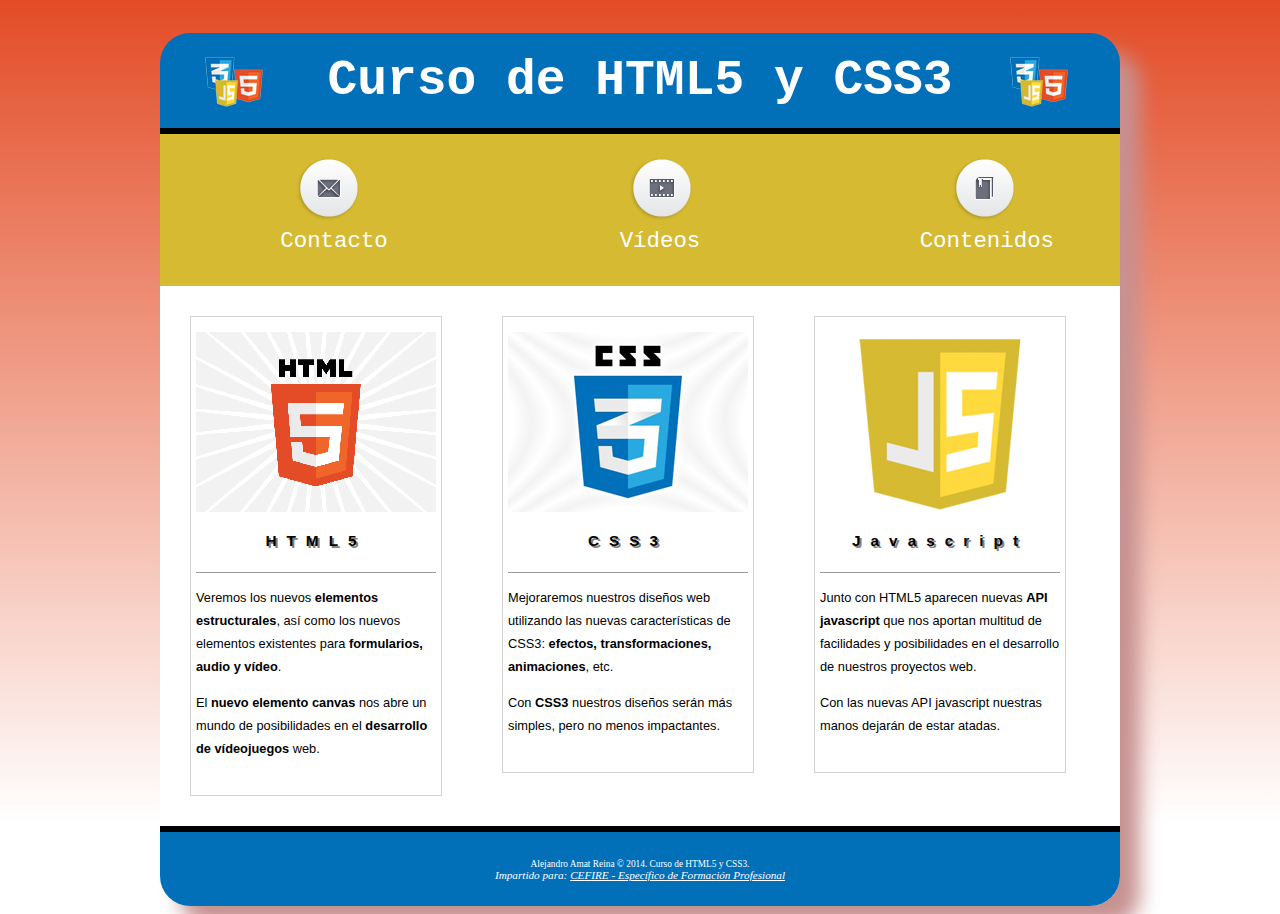
<file: Actividad Entornos/index.html>
<!DOCTYPE html>
<html lang="es">

<head>
    <meta charset="utf-8">
    <title>Curso de HTML5 y CSS3</title>
    <meta name="description" content="HTML5, CSS3">
    <link rel="stylesheet" href="estilos.css">
    <!--[if lt IE 9]>
        <script src="http://html5shiv.googlecode.com/svn/trunk/html5.js">
        </script>
        <![endif]-->
</head>

<body>
    <div id="page">
        <header>
            <img class="principio" src="./imgs/logo.png">
            <img class="principio2" src="./imgs/logo.png">
            <h1>Curso de HTML5 y CSS3</h1>
        </header>
        <nav>
            <ul>

                <img class="libro" src="./imgs/book.png">
                <img class="peli" src="./imgs/film.png">
                <img class="email" src="imgs/mail.png">

                <br>

                <li class="contenidos" name="contenidos"><a href="./index.html">Contenidos</a></li>
                <li class="videos" name="videos"><a href="./videos.html">Vídeos</a></li>
                <li class="contacto" name="contacto"><a href="contacto.html">Contacto</a></li>
            </ul>
        </nav>
        <main>
            <article>
                <header>
                    <img src="imgs/html5.png" alt="HTML5">
                    <h2>HTML5</h2>
                </header>
                <p>
                    Veremos los nuevos <strong>elementos estructurales</strong>, así como los nuevos elementos existentes para <strong>formularios, audio y vídeo</strong>.
                </p>
                <p>
                    El <strong>nuevo elemento canvas</strong> nos abre un mundo de posibilidades en el <strong>desarrollo de vídeojuegos</strong> web.
                </p>
            </article>
            <article>
                <header>
                    <img src="imgs/CSS3.png" alt="CSS3">
                    <h2>CSS3</h2>
                </header>
                <p>
                    Mejoraremos nuestros diseños web utilizando las nuevas características de CSS3: <strong>efectos, transformaciones, animaciones</strong>, etc.
                </p>
                <p>
                    Con <strong>CSS3</strong> nuestros diseños serán más simples, pero no menos impactantes.
                </p>
            </article>

            <article>
                <header>
                    <img src="imgs/javascript.png" alt="Javascript">
                    <h2>Javascript</h2>
                </header>

                <p>
                    Junto con HTML5 aparecen nuevas <strong>API javascript</strong> que nos aportan multitud de facilidades y posibilidades en el desarrollo de nuestros proyectos web.
                </p>
                <p>
                    Con las nuevas API javascript nuestras manos dejarán de estar atadas.
                </p>
            </article>
        </main>
        <footer>
            <small>Alejandro Amat Reina © 2014. Curso de HTML5 y CSS3.</small>
            <address>Impartido para: <a href="http://cefire.edu.gva.es"> CEFIRE - Específico de Formación Profesional</a></address>
        </footer>
    </div>
</body>

</html>
</file>
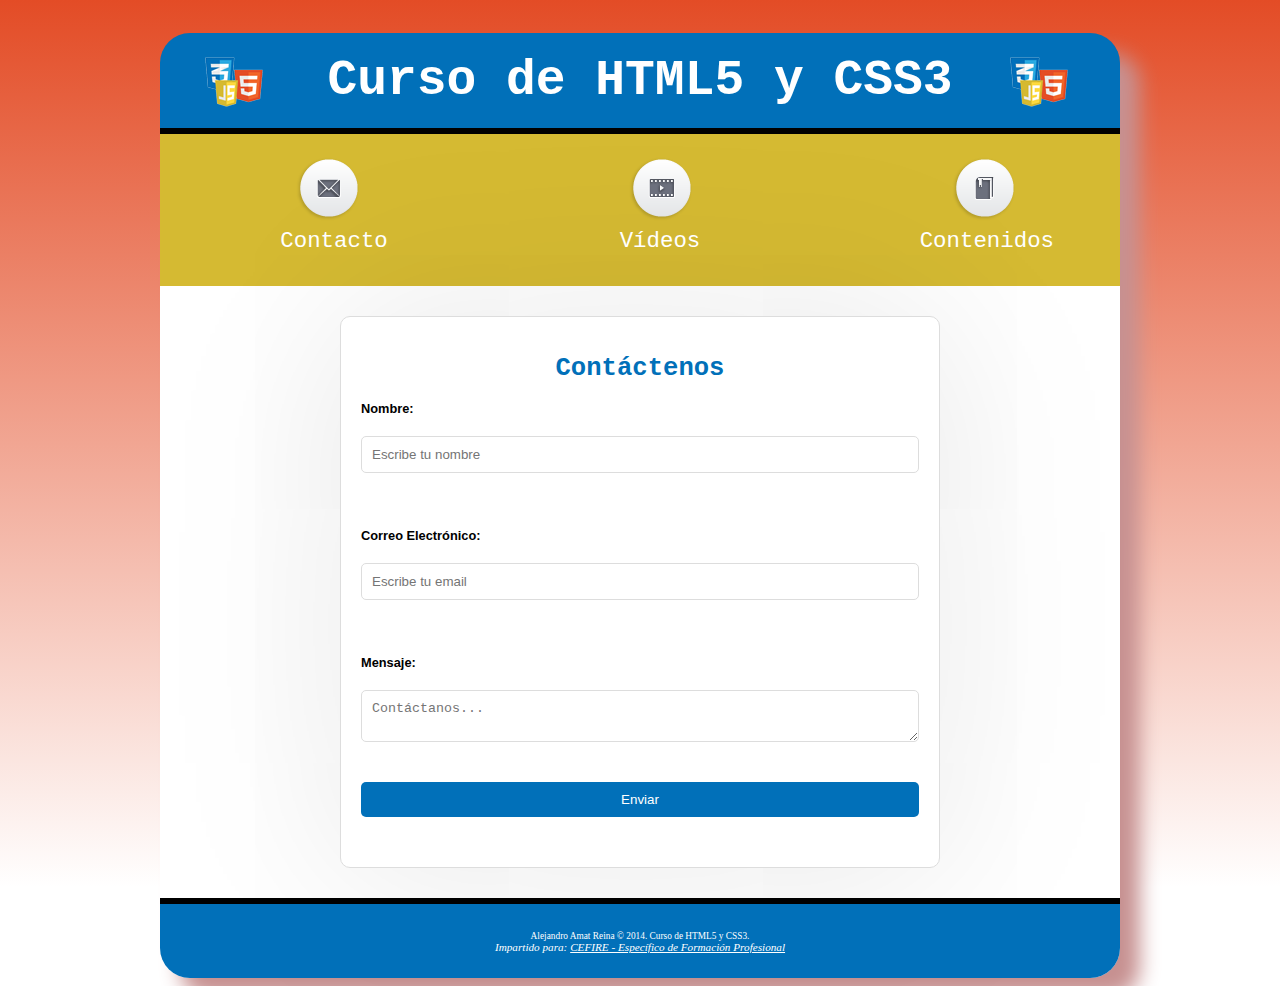
<file: Actividad Entornos/contacto.html>
<!DOCTYPE html>
<html lang="es">

<head>
    <meta charset="utf-8">
    <title>Curso de HTML5 y CSS3</title>
    <meta name="description" content="HTML5, CSS3">
    <link rel="stylesheet" href="estilos.css">
    <!--[if lt IE 9]>
        <script src="http://html5shiv.googlecode.com/svn/trunk/html5.js">
        </script>
        <![endif]-->
</head>

<body>
    <div id="page">
        <header>
            <img class="principio" src="./imgs/logo.png">
            <img class="principio2" src="./imgs/logo.png">
            <h1>Curso de HTML5 y CSS3</h1>
        </header>
        <nav>
            <ul>

                <img class="libro" src="./imgs/book.png">
                <img class="peli" src="./imgs/film.png">
                <img class="email" src="imgs/mail.png">

                <br>

                <li class="contenidos" name="contenidos"><a href="./index.html">Contenidos</a></li>
                <li class="videos" name="videos"><a href="./videos.html">Vídeos</a></li>
                <li class="contacto" name="contacto"><a href="contacto.html">Contacto</a></li>
            </ul>
        </nav>
        <main>
            <div id="contacto">
                <h1>Contáctenos</h1>
                <form action="procesar_formulario.php" method="post">

                    <label for="nombre">Nombre:</label>
                    <br>
                    <input type="text" id="nombre" name="nombre" placeholder="Escribe tu nombre" required>

                    <br>
                    <br>
                    <br>

                    <label for="email">Correo Electrónico:</label>
                    <br>
                    <input type="email" id="email" name="email" placeholder="Escribe tu email" required>

                    <br>
                    <br>
                    <br>
        
                    <label for="mensaje">Mensaje:</label>

                    <br>

                    <textarea id="mensaje" name="mensaje" placeholder="Contáctanos..." required></textarea>

                    <br>
                    <br>
        
                    <button type="submit">Enviar</button>

                    <br>
                    <br>

                </form>
            </div>
        </main>
        <footer>
            <small>Alejandro Amat Reina © 2014. Curso de HTML5 y CSS3.</small>
            <address>Impartido para: <a href="http://cefire.edu.gva.es"> CEFIRE - Específico de Formación Profesional</a></address>
        </footer>
    </div>
</body>

</html>
</file>
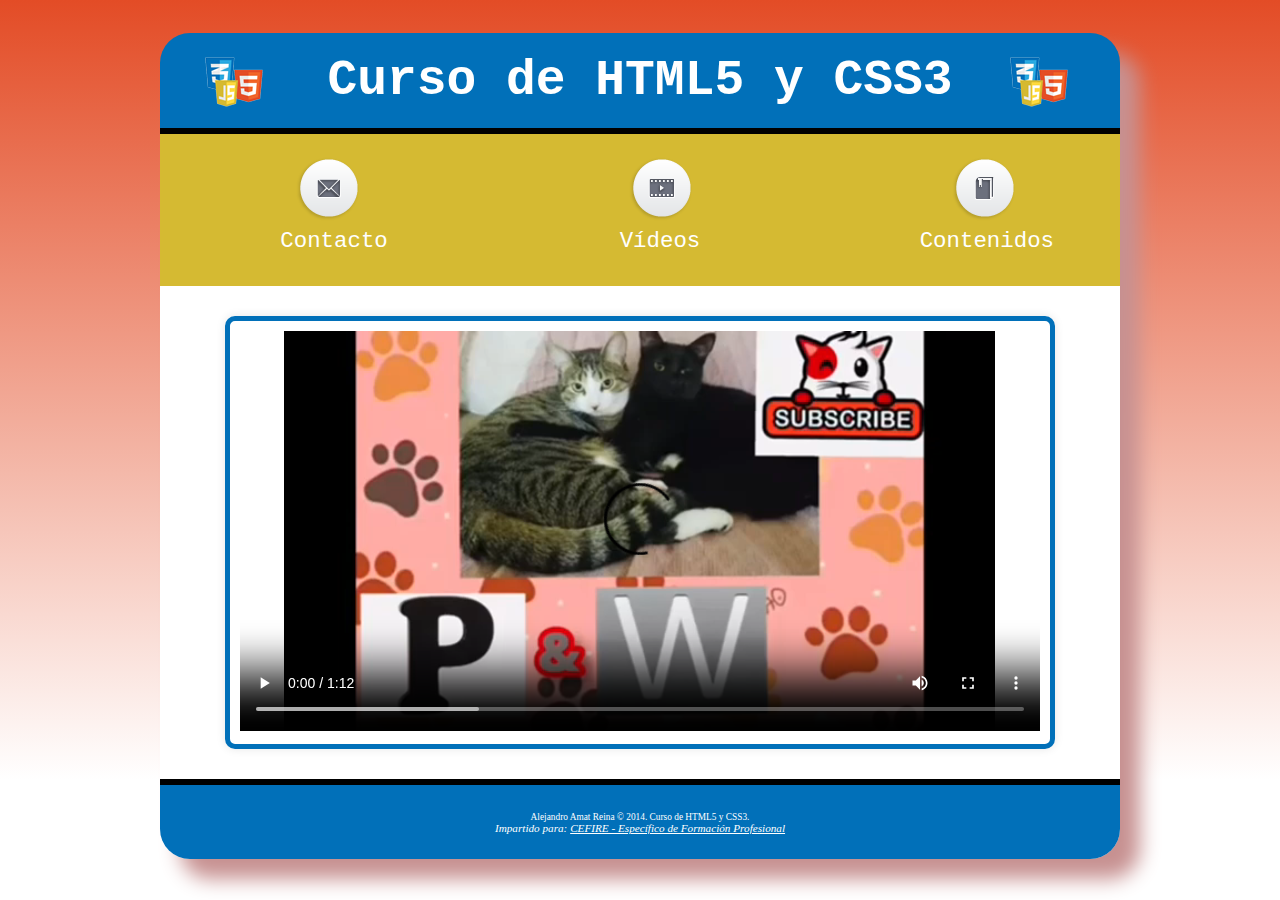
<file: Actividad Entornos/videos.html>
<!DOCTYPE html>
<html lang="es">

<head>
    <meta charset="utf-8">
    <title>Curso de HTML5 y CSS3</title>
    <meta name="description" content="HTML5, CSS3">
    <link rel="stylesheet" href="estilos.css">
    <!--[if lt IE 9]>
        <script src="http://html5shiv.googlecode.com/svn/trunk/html5.js">
        </script>
        <![endif]-->
</head>

<body>
    <div id="page">
        <header>
            <img class="principio" src="./imgs/logo.png">
            <img class="principio2" src="./imgs/logo.png">
            <h1>Curso de HTML5 y CSS3</h1>
        </header>
        <nav>
            <ul>

                <img class="libro" src="./imgs/book.png">
                <img class="peli" src="./imgs/film.png">
                <img class="email" src="imgs/mail.png">

                <br>

                <li class="contenidos" name="contenidos"><a href="./index.html">Contenidos</a></li>
                <li class="videos" name="videos"><a href="./videos.html">Vídeos</a></li>
                <li class="contacto" name="contacto"><a href="contacto.html">Contacto</a></li>
            </ul>
        </nav>
        <main>
            <div id="video">
                <video controls>
                    <source src="./imgs/video.mp4" type="video/mp4">
                </video>
            </div>
        </main>
        <footer>
            <small>Alejandro Amat Reina © 2014. Curso de HTML5 y CSS3.</small>
            <address>Impartido para: <a href="http://cefire.edu.gva.es"> CEFIRE - Específico de Formación Profesional</a></address>
        </footer>
    </div>
</body>

</html>
</file>
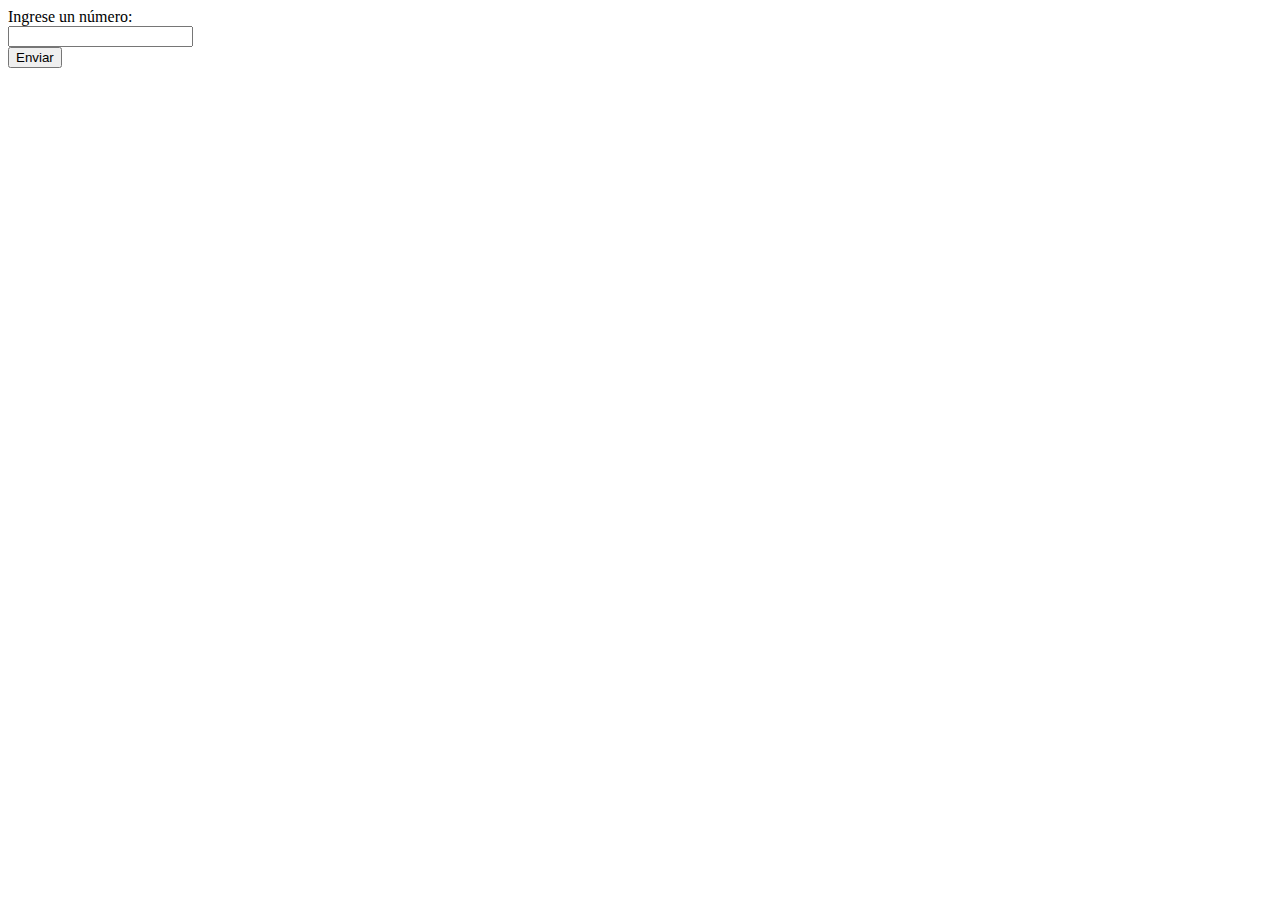
<file: Actividad Entornos/imgs/Actividad Juanma/Actividad1.html>
<!DOCTYPE html>
<html>
<head>
    <title>Ingrese un número</title>
</head>
<body>
    <form action="tabla.php" method="post">
        <label for="numero">Ingrese un número:</label><br>
        <input type="number" id="numero" name="numero"><br>
        <input type="submit" value="Enviar">
    </form>
</body>
</html>
</file>
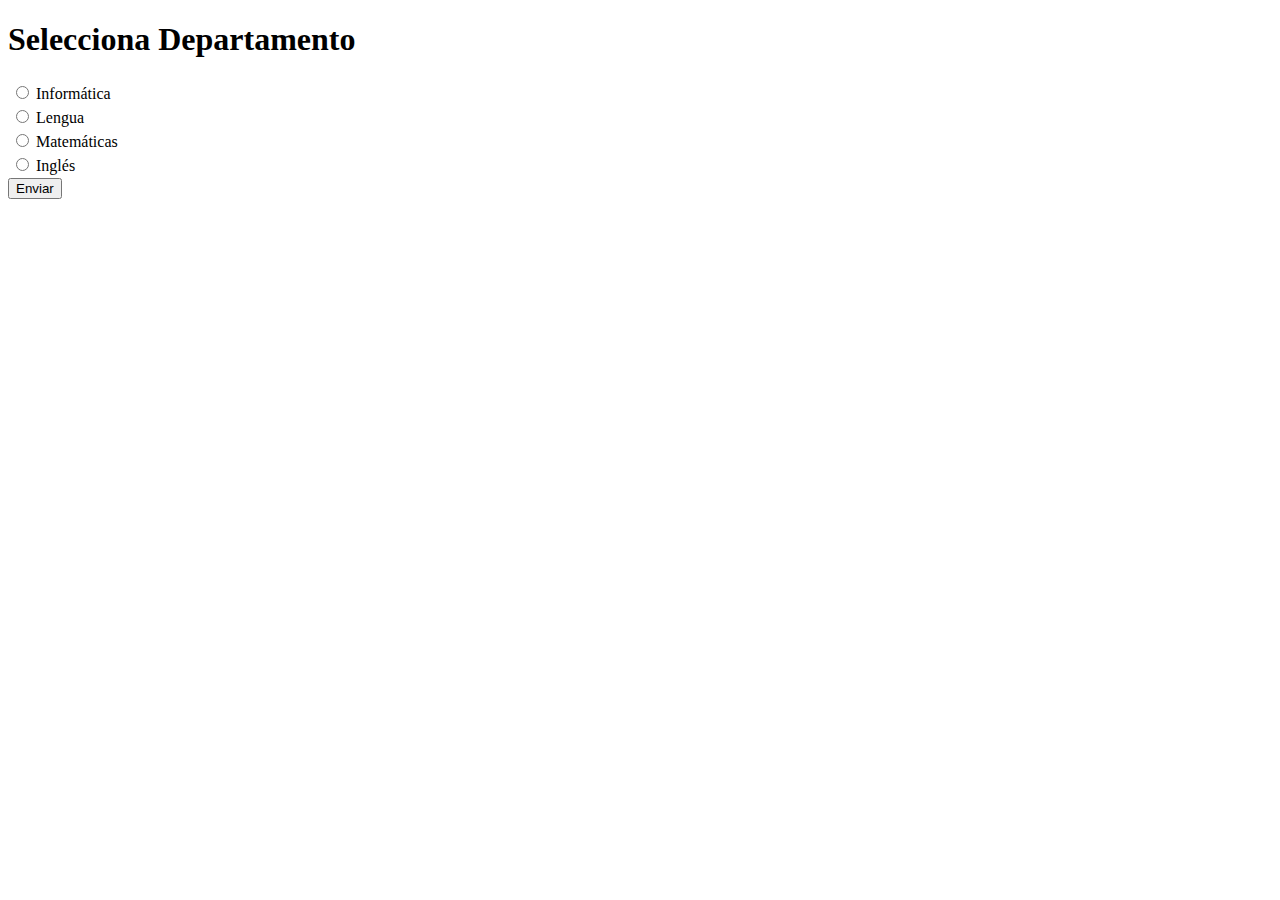
<file: Actividad Entornos/imgs/Actividad Juanma/Actividad2.html>
<!DOCTYPE html>
<html>
<head>
    <title>Selecciona Departamento</title>
</head>
<body>
    <h1>Selecciona Departamento</h1>
    <form action="segunda_pagina.php" method="post">
        <table>
            <tr>
                <td><input type="radio" name="departamento" value="Informatica"> Informática</td>
            </tr>
            <tr>
                <td><input type="radio" name="departamento" value="Lengua"> Lengua</td>
            </tr>
            <tr>
                <td><input type="radio" name="departamento" value="Matematicas"> Matemáticas</td>
            </tr>
            <tr>
                <td><input type="radio" name="departamento" value="Ingles"> Inglés</td>
            </tr>
        </table>
        <input type="submit" value="Enviar">
    </form>
</body>
</html>
</file>
<file: Actividad Entornos/estilos.css>
nav ul li {
    list-style: none;
    text-align: center;
    display: inline-block;
}

footer {
    background-color: #0170B9;
    padding: 15px 0;
    font-size: 0.7em;
    color: white;
    border-top: 6px solid black;
    text-align: center;
    padding-top: 25px;
    padding-bottom: 25px;
    border-bottom-left-radius: 30px;
    border-bottom-right-radius: 30px;
}

/*No te quiero engañar, lo del linear-gradient se lo he preguntado al chatgpt*/

body {
    background: linear-gradient(to bottom, rgba(227, 76, 38, 1) 0%, rgba(240, 101, 41, 0) 90%);
    background-repeat: no-repeat;
}

header h1 { /*Aquí he cambiado cosas porque no quedaba igual*/
    font-family:Courier, monospace;
    font-size: 3.1em;
    text-align: center;
    color: white;
    border-bottom: 6px solid black;
    background-color: #0170B9;
    padding: 20px 100px;
    border-top-left-radius: 30px;
    border-top-right-radius: 30px;
}

nav a:hover {
    color: rgb(0, 110, 255);
}

main {
    font-family: Verdana, sans-serif;
    font-size: 0.8em;
    background-color: white;
    width: 100%;
    display: table;
}

article {
    background-color: white;
    line-height: 1.8em;
    padding: 5px 5px 22px;
    margin: 30px;
    width: 240px;
    border: 1px solid lightgray;
    float: left;
}

nav a {
    color: rgb(255, 255, 255);
    text-decoration: none;
}

article header {
    padding: 10px;
    border-bottom: 1px solid #999999;
}

article h2 {
    margin: 10px;
    font-size: 1.2em;
    text-shadow: 2px 2px gray;
    text-align: center;
    letter-spacing: 10px;
}

#page {
    width: 960px;
    margin: 0 auto;
    text-align: left;
    border-radius: 30px;
    box-shadow: 20px 20px 20px 0px rgb(199, 145, 145);
}

nav {
    font: 1.4em Courier, monospace;
    text-align: center;
    background-color: #D5BA32;
    color: rgb(255, 255, 255);
    padding-bottom: 10px;
    margin-top: -40px;
    border-top: 6px black solid;
}

footer a {
    color: white;
    background-color: #0170B9;

}

img {
    margin-left: -10px;
}

.peli {

    margin-left: -400px; /*Esto que hago aquí parece una tontería pero hace un espacio no se porque :D*/
    margin-right: -400px;
    margin-top: -30px;
}

.videos {

    margin-right: 0px;
    position: relative;

}

.contenidos {
    
    margin-left: 300px;
    position: absolute;

}

.contacto {

    margin-left: -420px;
    position: absolute;

}

.principio {

    margin-top: 24px;
    margin-left: 45px;
    position: absolute;

}

.principio2 {

    margin-top: 24px;
    margin-left: 850px;
    position: absolute;

}

#contacto {
    margin: 30px auto;
    padding: 20px;
    background-color: #fff;
    border: 1px solid #ddd;
    border-radius: 10px;
    box-shadow: 0 0 200px rgba(0, 0, 0, 0.1);
    max-width: 600px;
    width: 100%;
    box-sizing: border-box; /*Con esto queda vintage */
}

#contacto h1 {
    font-family: 'Courier', monospace;
    text-align: center;
    color: #0170B9;
}

form {
    display: flex;
    flex-direction: column;
}

label {
    font-weight: bold;
    margin-bottom: 5px;
}

input[type="text"],
input[type="email"],

textarea {
    width: 100%;
    padding: 10px;
    margin-bottom: 10px;
    border: 1px solid #ddd;
    border-radius: 5px;
    box-sizing: border-box;
}

button {
    background-color: #0170B9;
    color: #fff;
    padding: 10px 20px;
    border: none;
    border-radius: 5px;
    cursor: pointer;
}

button:hover {
    background-color: #015393;
}

#video {
    margin: 30px auto;
    max-width: 800px;
    text-align: center;
    border: 5px solid #0170B9;
    border-radius: 10px;
    padding: 10px;
    box-shadow: 0 0 10px rgba(0, 0, 0, 0.1);
}

video {
    width: 100%;
    max-height: 400px;
    border: none;
}

video:hover {
    box-shadow: 0 0 10px rgba(0, 0, 0, 0.3);
}
</file>
